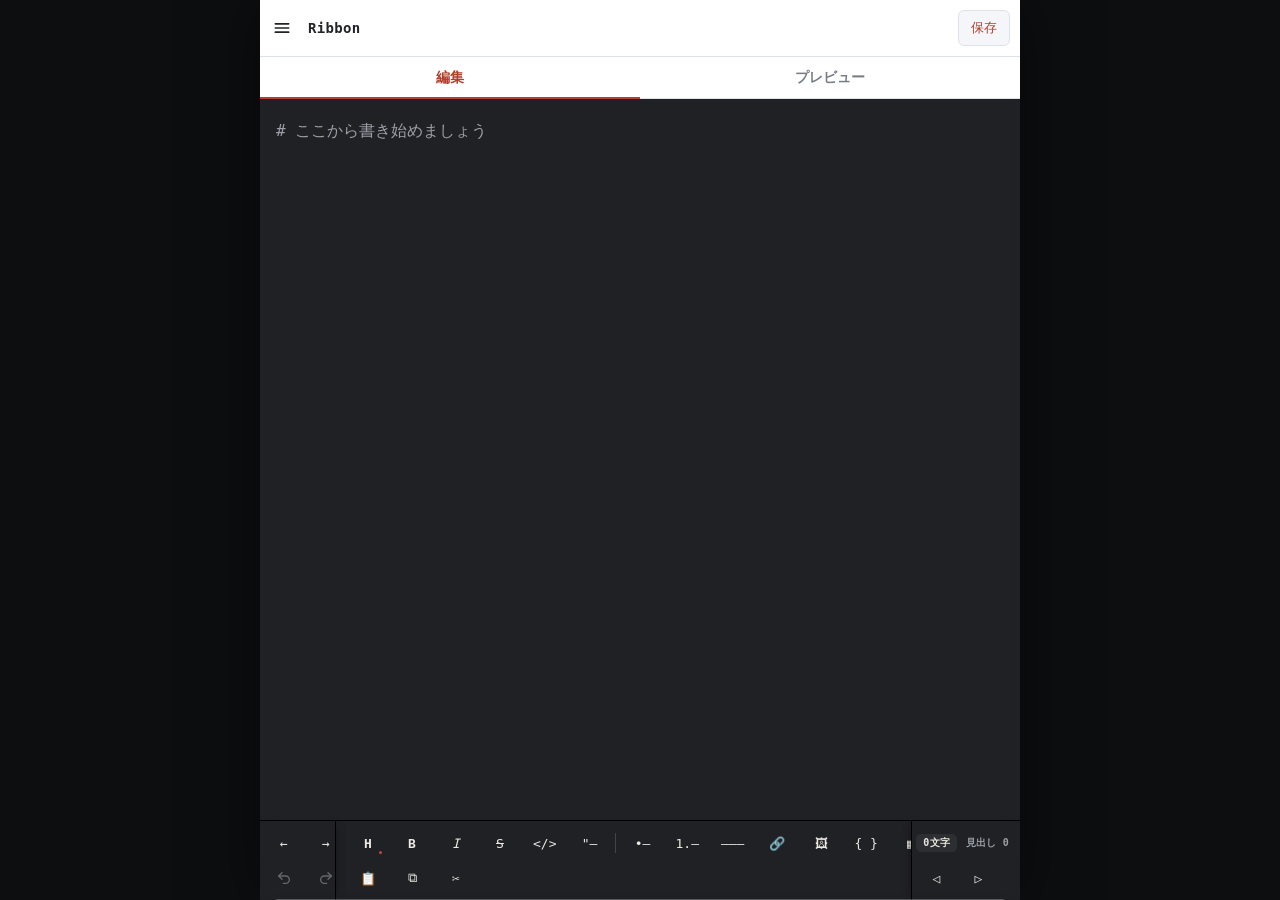
<file: index.html>
<!DOCTYPE html>
<html lang="ja">
<head>
<meta charset="UTF-8">
<meta name="viewport" content="width=device-width, initial-scale=1, maximum-scale=1, viewport-fit=cover, interactive-widget=resizes-content">
<title>Ribbon — Markdown Editor</title>
<meta name="description" content="スマホ専用・オフライン対応のシンプルな Markdown エディター。複数のメモを保存できます。">
<meta name="theme-color" content="#1f2124">

<meta name="mobile-web-app-capable" content="yes">
<meta name="apple-mobile-web-app-capable" content="yes">
<meta name="apple-mobile-web-app-status-bar-style" content="black-translucent">
<meta name="apple-mobile-web-app-title" content="Ribbon">
<meta name="format-detection" content="telephone=no">

<link rel="manifest" href="manifest.json">
<link rel="icon" type="image/png" sizes="32x32" href="icons/favicon-32.png">
<link rel="icon" type="image/png" sizes="64x64" href="icons/favicon-64.png">
<link rel="apple-touch-icon" href="icons/icon-192.png">

<link rel="stylesheet" href="css/style.css">
</head>
<body>

<div class="app" id="app" data-view="edit">

  <header class="topbar">
    <button id="listBtn" class="icon-btn" type="button" aria-label="メモ一覧">
      <svg viewBox="0 0 24 24" width="20" height="20" fill="none" stroke="currentColor" stroke-width="2" stroke-linecap="round">
        <line x1="4" y1="7" x2="20" y2="7"/>
        <line x1="4" y1="12" x2="20" y2="12"/>
        <line x1="4" y1="17" x2="20" y2="17"/>
      </svg>
    </button>
    <span class="brand">Ribbon</span>
    <button id="saveBtn" class="btn" type="button">保存</button>
  </header>

  <nav class="tabbar" role="tablist" aria-label="表示切替">
    <button class="tab-btn active" data-view="edit" role="tab" aria-selected="true">編集</button>
    <button class="tab-btn" data-view="preview" role="tab" aria-selected="false">プレビュー</button>
    <span class="tab-indicator" id="tabIndicator"></span>
  </nav>

  <main class="workspace" id="workspace" data-view="edit">
    <section class="pane pane-editor">
      <div class="editor-stack">
        <div id="editorHighlight" class="editor-highlight" aria-hidden="true"></div>
        <textarea id="editor" class="editor" spellcheck="false" placeholder="# ここから書き始めましょう"></textarea>
      </div>
    </section>
    <section class="pane pane-preview">
      <div id="preview" class="preview markdown-body"></div>
    </section>
  </main>

  <!-- キーボード直上の記法ショートカットバー（編集タブのときだけ表示） -->
  <div class="format-toolbar" id="formatToolbar" role="toolbar" aria-label="書式ツール">
    <div class="ft-main">

      <!-- 左固定：上段＝カーソル移動、下段＝元に戻す／やり直し -->
      <div class="ft-fixed ft-fixed-left">
        <div class="ft-fixed-row">
          <button id="moveLeftBtn" class="fbtn" type="button" aria-label="カーソルを左へ移動">←</button>
          <button id="moveRightBtn" class="fbtn" type="button" aria-label="カーソルを右へ移動">→</button>
        </div>
        <div class="ft-fixed-row">
          <button id="undoBtn" class="fbtn" type="button" aria-label="元に戻す" disabled>
            <svg viewBox="0 0 24 24" width="16" height="16" fill="none" stroke="currentColor" stroke-width="2" stroke-linecap="round" stroke-linejoin="round"><path d="M9 14 4 9l5-5"/><path d="M4 9h10.5a5.5 5.5 0 0 1 0 11H11"/></svg>
          </button>
          <button id="redoBtn" class="fbtn" type="button" aria-label="やり直し" disabled>
            <svg viewBox="0 0 24 24" width="16" height="16" fill="none" stroke="currentColor" stroke-width="2" stroke-linecap="round" stroke-linejoin="round"><path d="m15 14 5-5-5-5"/><path d="M20 9H9.5a5.5 5.5 0 0 0 0 11H13"/></svg>
          </button>
        </div>
      </div>

      <!-- 中央スクロール：上段＝記法ショートカット、下段＝コピー／貼り付けなど -->
      <div class="ft-rows">
        <div class="ft-scroll" id="ftScrollRow1">
          <button class="fbtn fbtn-h" data-cmd="h" data-longpress="heading" id="hBtn" aria-label="見出し（長押しでレベル選択）">H</button>
          <button class="fbtn" data-cmd="bold" data-longpress="wrap" id="boldBtn" aria-label="太字（長押しで開始・終了マーク）"><strong>B</strong></button>
          <button class="fbtn" data-cmd="italic" data-longpress="wrap" id="italicBtn" aria-label="斜体（長押しで開始・終了マーク）"><em>I</em></button>
          <button class="fbtn" data-cmd="strike" data-longpress="wrap" id="strikeBtn" aria-label="取り消し線（長押しで開始・終了マーク）"><s>S</s></button>
          <button class="fbtn" data-cmd="code" aria-label="インラインコード">&lt;/&gt;</button>
          <button class="fbtn" data-cmd="quote" aria-label="引用">"―</button>
          <span class="fdiv"></span>
          <button class="fbtn" data-cmd="ul" data-longpress="listInsert" data-marker="- " id="ulBtn" aria-label="箇条書き（長押しで字下げ／字上げした新しい項目を挿入）">•―</button>
          <button class="fbtn" data-cmd="ol" data-longpress="listInsert" data-marker="1. " id="olBtn" aria-label="番号付きリスト（長押しで字下げ／字上げした新しい項目を挿入）">1.―</button>
          <button class="fbtn" data-cmd="hr" aria-label="区切り線">―――</button>
          <button class="fbtn" data-cmd="link" aria-label="リンク">🔗</button>
          <button class="fbtn" data-cmd="image" aria-label="画像">🖼</button>
          <button class="fbtn" data-cmd="codeblock" aria-label="コードブロック">{ }</button>
          <button class="fbtn" data-cmd="table" data-longpress="table" aria-label="表（長押しで行・列・見出しを設定）">▦</button>
          <button class="fbtn" data-cmd="indent" data-longpress="indent" id="tabBtn" aria-label="字下げ（長押しで字上げ・通常も選べます）">⇥</button>
        </div>
        <div class="ft-scroll" id="ftScrollRow2">
          <button class="fbtn" data-cmd="paste" aria-label="貼り付け">📋</button>
          <button class="fbtn" data-cmd="copy" aria-label="コピー">⧉</button>
          <button class="fbtn" data-cmd="cut" aria-label="切り取り">✂</button>
        </div>
      </div>

      <!-- 右固定：上段＝文字数／語数、下段＝選択範囲を広げる -->
      <div class="ft-fixed ft-fixed-right">
        <div class="ft-fixed-row">
          <button id="statsBtn" class="ft-stat" type="button" aria-label="文字数と語数を切り替え">
            <span id="statsValue">0文字</span>
          </button>
          <div class="ft-stat ft-stat-static" id="headingCountEl">見出し 0</div>
        </div>
        <div class="ft-fixed-row">
          <button id="selectLeftBtn" class="fbtn" type="button" aria-label="左方向へ選択を広げる">◁</button>
          <button id="selectRightBtn" class="fbtn" type="button" aria-label="右方向へ選択を広げる">▷</button>
        </div>
      </div>

    </div>
  </div>


  <!-- 長押しメニュー：見出しレベル／リストの字下げ・字上げ -->
  <div class="press-menu" id="pressMenu"></div>

  <!-- 長押しパネル：表の行・列・見出し設定 -->
  <div class="table-panel" id="tablePanel">
    <div class="tp-row">
      <span class="tp-label">行</span>
      <div class="tp-stepper">
        <button type="button" class="tp-step" data-tp="rows-" aria-label="行を減らす">−</button>
        <span id="tpRowsVal">3</span>
        <button type="button" class="tp-step" data-tp="rows+" aria-label="行を増やす">＋</button>
      </div>
    </div>
    <div class="tp-row">
      <span class="tp-label">列</span>
      <div class="tp-stepper">
        <button type="button" class="tp-step" data-tp="cols-" aria-label="列を減らす">−</button>
        <span id="tpColsVal">3</span>
        <button type="button" class="tp-step" data-tp="cols+" aria-label="列を増やす">＋</button>
      </div>
    </div>
    <label class="tp-row tp-toggle-row">
      <span class="tp-label">見出し行</span>
      <span class="tp-switch"><input type="checkbox" id="tpHeaderChk" checked><span class="tp-slider"></span></span>
    </label>
    <div class="tp-actions">
      <button type="button" class="btn" id="tpCancel">キャンセル</button>
      <button type="button" class="btn btn-primary" id="tpInsert">挿入</button>
    </div>
  </div>

  <div class="sheet-overlay" id="pressOverlay"></div>

  <!-- メモ一覧（ボトムシート） -->
  <div class="sheet-overlay" id="sheetOverlay"></div>
  <div class="bottom-sheet" id="listSheet" inert>
    <div class="sheet-handle"></div>

    <div class="sheet-top-actions">
      <button id="newNoteBtn" class="btn btn-primary" type="button">＋ 新規メモ</button>
      <button id="installBtn" class="btn hidden" type="button">インストール</button>
    </div>

    <div class="sheet-divider"></div>

    <div class="sheet-list-header">表示設定</div>
    <div class="settings-row">
      <span class="settings-label">文字サイズ</span>
      <div class="settings-stepper">
        <button type="button" class="settings-step" id="fontSizeDown" aria-label="文字を小さく">−</button>
        <span id="fontSizeVal">16px</span>
        <button type="button" class="settings-step" id="fontSizeUp" aria-label="文字を大きく">＋</button>
      </div>
    </div>
    <label class="settings-row settings-toggle-row">
      <span class="settings-label">特殊文字をハイライト（*　~　# など）</span>
      <span class="settings-switch"><input type="checkbox" id="highlightChk"><span class="settings-slider"></span></span>
    </label>

    <div class="sheet-list-header">メモ一覧</div>
    <ul id="noteItems" class="note-items"></ul>

    <div class="sheet-divider"></div>

    <div class="sheet-list-header">
      プラグイン
      <button id="addPluginBtn" class="sheet-header-btn" type="button">＋ 追加</button>
    </div>
    <p class="plugin-warning">信頼できる作成者のプラグイン（.js）のみ追加してください。プラグインは任意のコードを実行できます。</p>
    <input type="file" id="pluginFileInput" accept=".js,text/javascript" class="hidden">
    <ul id="pluginItems" class="plugin-items"></ul>
  </div>
</div>

<div id="toast" class="toast" role="status" aria-live="polite"></div>

<script src="js/vendor/marked.min.js"></script>
<script src="js/vendor/purify.min.js"></script>
<script type="module" src="js/app.js"></script>
</body>
</html>
</file>
<file: css/style.css>
:root {
  --editor-font-size: 16px;
  --app-max-width: 480px;
  --graphite: #1F2124;
  --paper: #EAEEF3;
  --paper-dark: #CFD6DE;
  --paper-2: #F4F6F9;
  --ink: #2B2D31;
  --ribbon: #B3402C;
  --ribbon-light: #D3573E;
  --text-on-graphite: #ECE9E2;
  --muted-on-graphite: #9BA0A8;

  --chrome-bg: #F4F6F9;
  --chrome-bg-2: #ffffff;
  --chrome-border: #DDE2E8;
  --chrome-text: #232428;
  --chrome-muted: #767c85;
  --shadow: 0 8px 24px -12px rgba(20,20,22,0.35);

  --toolbar-h: 104px;
  --toolbar-row-h: 34px;

  --sat: env(safe-area-inset-top, 0px);
  --sab: env(safe-area-inset-bottom, 0px);
  --sal: env(safe-area-inset-left, 0px);
  --sar: env(safe-area-inset-right, 0px);
}

* { box-sizing: border-box; -webkit-tap-highlight-color: transparent; }
html, body { height: 100%; margin: 0; overscroll-behavior: none; }

body {
  font-family: ui-monospace, SFMono-Regular, Menlo, monospace;
  background: #0d0e10;
  color: var(--chrome-text);
  display: flex;
  justify-content: center;
}

.hidden { display: none !important; }
button { font-family: inherit; cursor: pointer; -webkit-user-select: none; user-select: none; }
button:disabled { opacity: 0.35; }
textarea { font-size: 16px; /* iOSの自動ズーム防止 */ }

.app {
  display: flex;
  flex-direction: column;
  width: 100%;
  max-width: var(--app-max-width);
  height: 100vh;
  height: 100dvh;
  background: var(--chrome-bg);
  position: relative;
  overflow: hidden;
  box-shadow: 0 0 60px rgba(0,0,0,0.5);
  padding-left: var(--sal);
  padding-right: var(--sar);
}

.topbar {
  flex: 0 0 auto;
  display: flex;
  align-items: center;
  gap: 8px;
  padding: calc(var(--sat) + 10px) 10px 10px;
  background: var(--chrome-bg-2);
  border-bottom: 1px solid var(--chrome-border);
}
.icon-btn {
  flex: 0 0 auto;
  width: 36px;
  height: 36px;
  display: flex;
  align-items: center;
  justify-content: center;
  border: none;
  background: transparent;
  border-radius: 6px;
  color: var(--chrome-text);
}
.icon-btn:active { background: var(--chrome-bg); }
.brand {
  flex: 1 1 auto;
  font-weight: 600;
  font-size: 14px;
  letter-spacing: 0.3px;
}
.btn {
  flex: 0 0 auto;
  border: 1px solid var(--chrome-border);
  background: var(--chrome-bg);
  color: var(--ribbon);
  font-size: 13px;
  padding: 8px 12px;
  border-radius: 6px;
}
.btn:active { background: var(--ribbon); color: #fff; }
.btn-primary {
  background: var(--ribbon);
  color: #fff;
  border-color: var(--ribbon);
}

.tabbar {
  position: relative;
  flex: 0 0 auto;
  height: 42px;
  display: flex;
  background: var(--chrome-bg-2);
  border-bottom: 1px solid var(--chrome-border);
}
.tab-btn {
  flex: 1 1 50%;
  border: none;
  background: transparent;
  color: var(--chrome-muted);
  font-size: 13.5px;
  font-weight: 600;
}
.tab-btn.active { color: var(--ribbon); }
.tab-indicator {
  position: absolute;
  bottom: -1px;
  left: 0;
  width: 50%;
  height: 2px;
  background: var(--ribbon);
  transform: translateX(0%);
  transition: transform 0.2s ease;
}

.workspace { flex: 1 1 auto; min-height: 0; position: relative; }
.pane { position: absolute; inset: 0; display: flex; flex-direction: column; overflow: hidden; }
.pane-editor { background: var(--graphite); color: var(--text-on-graphite); }
.pane-preview { background: var(--paper); color: var(--ink); }
.workspace[data-view="edit"] .pane-preview { display: none; }
.workspace[data-view="preview"] .pane-editor { display: none; }

.editor-stack {
  position: relative;
  flex: 1 1 auto;
  min-height: 0;
}

.editor-highlight {
  display: none;
  position: absolute;
  inset: 0;
  overflow: hidden;
  pointer-events: none;
  white-space: pre-wrap;
  word-wrap: break-word;
  font-family: inherit;
  font-size: var(--editor-font-size, 16px);
  line-height: 1.75;
  padding: 18px 16px;
  color: var(--text-on-graphite);
}
.editor-stack.hl-active .editor-highlight { display: block; }
.editor-highlight .hl-mark {
  color: var(--ribbon-light);
  font-weight: 700;
}

.editor {
  position: absolute;
  inset: 0;
  flex: 1 1 auto;
  width: 100%;
  height: 100%;
  resize: none;
  border: none;
  outline: none;
  background: transparent;
  color: inherit;
  font-family: inherit;
  font-size: var(--editor-font-size, 16px);
  line-height: 1.75;
  padding: 18px 16px;
  caret-color: var(--ribbon-light);
}
.editor-stack.hl-active .editor { color: transparent; }
.editor::placeholder { color: var(--muted-on-graphite); }

.preview {
  flex: 1 1 auto;
  overflow-y: auto;
  padding: 22px 18px calc(28px + var(--sab));
  font-family: Georgia, serif;
  font-size: var(--editor-font-size, 16px);
  line-height: 1.8;
}

.markdown-body h1, .markdown-body h2, .markdown-body h3 {
  font-weight: 600;
  line-height: 1.3;
  margin: 1.2em 0 0.5em;
}
.markdown-body h1 { font-size: 1.6em; border-bottom: 2px solid var(--ribbon); padding-bottom: 0.25em; }
.markdown-body h2 { font-size: 1.3em; border-bottom: 1px solid var(--paper-dark); padding-bottom: 0.2em; }
.markdown-body h3 { font-size: 1.1em; }
.markdown-body p { margin: 0.8em 0; }
.markdown-body a { color: var(--ribbon); }
.markdown-body blockquote {
  margin: 1em 0;
  padding: 4px 14px;
  border-left: 3px solid var(--ribbon);
  background: var(--paper-2);
  font-style: italic;
}
.markdown-body code {
  font-family: ui-monospace, monospace;
  background: var(--paper-dark);
  padding: 0.15em 0.4em;
  border-radius: 3px;
  font-size: 0.85em;
  word-break: break-word;
}
.markdown-body pre {
  background: var(--graphite);
  color: var(--text-on-graphite);
  padding: 14px;
  border-radius: 6px;
  overflow-x: auto;
  margin: 1em 0;
}
.markdown-body pre code { background: none; padding: 0; }
.markdown-body ul, .markdown-body ol { padding-left: 1.3em; margin: 0.8em 0; }
.markdown-body img { max-width: 100%; border-radius: 6px; }
.markdown-body table { border-collapse: collapse; width: 100%; margin: 1em 0; display: block; overflow-x: auto; }
.markdown-body th, .markdown-body td { border: 1px solid var(--paper-dark); padding: 6px 8px; }

.preview-empty { color: #A6ABB2; font-style: italic; }

/* ---------------- 記法ショートカットバー（キーボード直上） ---------------- */

.format-toolbar {
  flex: 0 0 auto;
  display: flex;
  flex-direction: column;
  padding-bottom: var(--sab);
  background: var(--graphite);
  border-top: 1px solid #000;
}
.app[data-view="preview"] .format-toolbar { display: none; }

.ft-header {
  flex: 0 0 auto;
  display: flex;
  align-items: center;
  gap: 6px;
  height: 22px;
  padding: 3px 8px 2px;
}

.ft-main {
  flex: 1 1 auto;
  min-height: 0;
  display: flex;
  align-items: stretch;
}

.ft-fixed {
  flex: 0 0 auto;
  display: flex;
  flex-direction: column;
  justify-content: center;
  gap: 3px;
  padding: 6px 4px;
  background: var(--graphite);
  z-index: 2;
}
.ft-fixed-left { border-right: 1px solid #000; box-shadow: 4px 0 8px -4px rgba(0,0,0,0.35); width: 76px; }
.ft-fixed-right { border-left: 1px solid #000; box-shadow: -4px 0 8px -4px rgba(0,0,0,0.35); }

.ft-fixed-row {
  flex: 0 0 auto;
  height: var(--toolbar-row-h);
  display: flex;
  align-items: center;
  gap: 2px;
}

.ft-rows {
  flex: 1 1 auto;
  min-width: 0;
  display: flex;
  flex-direction: column;
  justify-content: center;
  gap: 3px;
  padding: 6px 0;
}

.ft-scroll {
  flex: 0 0 auto;
  height: var(--toolbar-row-h);
  display: flex;
  align-items: center;
  gap: 4px;
  padding: 0 8px;
  overflow-x: auto;
  overscroll-behavior-x: contain;
  touch-action: pan-x;
  scrollbar-width: none;
  -webkit-overflow-scrolling: touch;
}
.ft-scroll::-webkit-scrollbar { display: none; }

.fbtn {
  flex: 0 0 auto;
  min-width: 36px;
  height: var(--toolbar-row-h);
  padding: 0 8px;
  border: 1px solid transparent;
  border-radius: 6px;
  background: transparent;
  color: var(--text-on-graphite);
  font-size: 13px;
  display: inline-flex;
  align-items: center;
  justify-content: center;
  white-space: nowrap;
  touch-action: pan-x;
}
.fbtn:active, .fbtn.pressed { background: rgba(255,255,255,0.12); }
.fbtn.armed {
  background: var(--ribbon);
  color: #fff;
  box-shadow: 0 0 0 1px var(--ribbon-light) inset;
}
.fbtn-h { font-weight: 700; position: relative; }
.fbtn-h::after {
  content: '';
  position: absolute;
  bottom: 4px;
  right: 5px;
  width: 3px;
  height: 3px;
  border-radius: 50%;
  background: var(--ribbon-light);
  opacity: 0.85;
}
.fdiv { flex: 0 0 auto; width: 1px; height: 20px; background: rgba(255,255,255,0.16); margin: 0 2px; }

#cursorLeftBtn, #cursorRightBtn { font-size: 15px; font-weight: 600; color: var(--ribbon-light); touch-action: manipulation; }

/* ---------------- 文字数・語数・見出し数の表示（キーボード左上） ---------------- */

.ft-stat {
  flex: 0 0 auto;
  height: 18px;
  display: flex;
  align-items: center;
  justify-content: center;
  padding: 0 7px;
  border: none;
  border-radius: 5px;
  background: rgba(255,255,255,0.06);
  color: var(--text-on-graphite);
  font-size: 10px;
  font-weight: 600;
  letter-spacing: 0.2px;
  white-space: nowrap;
  touch-action: manipulation;
}
button.ft-stat:active, button.ft-stat.pressed { background: rgba(255,255,255,0.14); }
.ft-stat-static {
  color: var(--muted-on-graphite);
  background: transparent;
}

/* ---------------- 長押しメニュー（見出しレベル／字下げ・字上げ） ---------------- */

.press-menu {
  position: fixed;
  display: none;
  flex-direction: column;
  gap: 2px;
  padding: 5px;
  background: var(--graphite);
  border: 1px solid rgba(255,255,255,0.1);
  border-radius: 12px;
  box-shadow: var(--shadow);
  transform: translateX(-50%);
  z-index: 41;
  min-width: 68px;
}
.press-menu.open { display: flex; }
.press-menu .pm-item {
  padding: 9px 14px;
  border-radius: 7px;
  color: var(--muted-on-graphite);
  font-size: 13px;
  font-weight: 600;
  text-align: center;
  white-space: nowrap;
  transition: background 0.1s ease, color 0.1s ease;
}
.press-menu .pm-item.active {
  background: var(--ribbon);
  color: #fff;
}

/* ---------------- 長押しパネル（表の設定） ---------------- */

.table-panel {
  position: fixed;
  left: 50%;
  bottom: calc(var(--toolbar-h) + 10px);
  transform: translateX(-50%);
  display: none;
  flex-direction: column;
  gap: 10px;
  width: min(280px, 84vw);
  padding: 16px 16px 14px;
  background: var(--chrome-bg-2);
  border-radius: 14px;
  box-shadow: var(--shadow);
  z-index: 41;
}
.table-panel.open { display: flex; }
.tp-row {
  display: flex;
  align-items: center;
  justify-content: space-between;
}
.tp-label { font-size: 13px; color: var(--chrome-text); font-weight: 600; }
.tp-stepper {
  display: flex;
  align-items: center;
  gap: 10px;
}
.tp-stepper span { min-width: 18px; text-align: center; font-size: 13.5px; font-weight: 600; }
.tp-step {
  width: 30px;
  height: 30px;
  border-radius: 8px;
  border: 1px solid var(--chrome-border);
  background: var(--chrome-bg);
  color: var(--ribbon);
  font-size: 16px;
  display: flex;
  align-items: center;
  justify-content: center;
}
.tp-step:active { background: var(--ribbon); color: #fff; }
.tp-toggle-row { cursor: pointer; }
.tp-switch { position: relative; display: inline-block; width: 40px; height: 24px; }
.tp-switch input { opacity: 0; width: 0; height: 0; }
.tp-slider {
  position: absolute; inset: 0;
  background: var(--chrome-border);
  border-radius: 999px;
  transition: background 0.15s ease;
}
.tp-slider::before {
  content: '';
  position: absolute;
  width: 18px; height: 18px;
  left: 3px; top: 3px;
  background: #fff;
  border-radius: 50%;
  transition: transform 0.15s ease;
  box-shadow: 0 1px 3px rgba(0,0,0,0.3);
}
.tp-switch input:checked + .tp-slider { background: var(--ribbon); }
.tp-switch input:checked + .tp-slider::before { transform: translateX(16px); }
.tp-actions {
  display: flex;
  gap: 8px;
  margin-top: 2px;
}
.tp-actions .btn { flex: 1 1 auto; text-align: center; padding: 10px 12px; }

#pressOverlay.open { z-index: 40; }

/* ---------------- メモ一覧（ボトムシート） ---------------- */

.sheet-overlay {
  position: fixed;
  inset: 0;
  background: rgba(10,10,12,0.45);
  opacity: 0;
  pointer-events: none;
  transition: opacity 0.2s ease;
  z-index: 30;
}
.sheet-overlay.open { opacity: 1; pointer-events: auto; }

.bottom-sheet {
  position: fixed;
  left: 50%;
  bottom: 0;
  width: 100%;
  max-width: var(--app-max-width);
  max-height: 78vh;
  background: var(--chrome-bg-2);
  border-radius: 18px 18px 0 0;
  box-shadow: var(--shadow);
  transform: translate(-50%, 100%);
  transition: transform 0.24s cubic-bezier(.32,.72,0,1);
  z-index: 31;
  display: flex;
  flex-direction: column;
  padding-bottom: var(--sab);
}
.bottom-sheet.open { transform: translate(-50%, 0); }

.sheet-handle {
  width: 36px;
  height: 4px;
  border-radius: 2px;
  background: var(--chrome-border);
  margin: 10px auto 6px;
  flex: 0 0 auto;
}

.sheet-top-actions {
  flex: 0 0 auto;
  display: flex;
  gap: 8px;
  padding: 6px 14px 10px;
}
.sheet-top-actions .btn { flex: 1 1 auto; padding: 11px 12px; text-align: center; }

.sheet-list-header {
  flex: 0 0 auto;
  padding: 4px 16px 4px;
  font-size: 11.5px;
  font-weight: 600;
  color: var(--chrome-muted);
  letter-spacing: 0.3px;
  border-top: 1px solid var(--chrome-border);
  padding-top: 12px;
  display: flex;
  align-items: center;
  justify-content: space-between;
}
.sheet-header-btn {
  border: none;
  background: none;
  color: var(--ribbon);
  font-size: 11.5px;
  font-weight: 600;
  padding: 4px 6px;
}
.sheet-header-btn:active { opacity: 0.6; }

.sheet-divider {
  height: 0;
  flex: 0 0 auto;
}

/* ---------------- 表示設定（文字サイズ／ハイライト） ---------------- */

.settings-row {
  flex: 0 0 auto;
  display: flex;
  align-items: center;
  justify-content: space-between;
  gap: 12px;
  padding: 9px 16px;
}
.settings-toggle-row { cursor: pointer; }
.settings-label {
  font-size: 12.5px;
  color: var(--chrome-text);
  line-height: 1.4;
}
.settings-stepper {
  flex: 0 0 auto;
  display: flex;
  align-items: center;
  gap: 10px;
}
.settings-stepper span { min-width: 42px; text-align: center; font-size: 13px; font-weight: 600; }
.settings-step {
  width: 28px;
  height: 28px;
  border-radius: 8px;
  border: 1px solid var(--chrome-border);
  background: var(--chrome-bg);
  color: var(--ribbon);
  font-size: 16px;
  display: flex;
  align-items: center;
  justify-content: center;
}
.settings-step:active { background: var(--ribbon); color: #fff; }
.settings-switch { position: relative; display: inline-block; width: 40px; height: 24px; flex: 0 0 auto; }
.settings-switch input { opacity: 0; width: 0; height: 0; }
.settings-slider {
  position: absolute; inset: 0;
  background: var(--chrome-border);
  border-radius: 999px;
  transition: background 0.15s ease;
}
.settings-slider::before {
  content: '';
  position: absolute;
  width: 18px; height: 18px;
  left: 3px; top: 3px;
  background: #fff;
  border-radius: 50%;
  transition: transform 0.15s ease;
  box-shadow: 0 1px 3px rgba(0,0,0,0.3);
}
.settings-switch input:checked + .settings-slider { background: var(--ribbon); }
.settings-switch input:checked + .settings-slider::before { transform: translateX(16px); }

.plugin-warning {
  margin: 2px 16px 8px;
  font-size: 10.5px;
  line-height: 1.5;
  color: var(--chrome-muted);
}

.plugin-items {
  list-style: none;
  margin: 0;
  padding: 4px 8px 14px;
  overflow-y: auto;
  -webkit-overflow-scrolling: touch;
}
.plugin-item {
  display: flex;
  align-items: center;
  gap: 8px;
  padding: 10px 8px;
  border-radius: 8px;
}
.plugin-item:active { background: var(--chrome-bg); }
.plugin-item .pi-text { flex: 1 1 auto; min-width: 0; }
.plugin-item .pi-name {
  font-size: 13px;
  overflow: hidden;
  text-overflow: ellipsis;
  white-space: nowrap;
}
.plugin-item .pi-meta { font-size: 10.5px; color: var(--chrome-muted); margin-top: 2px; }
.plugin-item .pi-switch { position: relative; display: inline-block; width: 36px; height: 21px; flex: 0 0 auto; }
.plugin-item .pi-switch input { opacity: 0; width: 0; height: 0; }
.plugin-item .pi-slider {
  position: absolute; inset: 0;
  background: var(--chrome-border);
  border-radius: 999px;
  transition: background 0.15s ease;
}
.plugin-item .pi-slider::before {
  content: '';
  position: absolute;
  width: 15px; height: 15px;
  left: 3px; top: 3px;
  background: #fff;
  border-radius: 50%;
  transition: transform 0.15s ease;
  box-shadow: 0 1px 3px rgba(0,0,0,0.3);
}
.plugin-item .pi-switch input:checked + .pi-slider { background: var(--ribbon); }
.plugin-item .pi-switch input:checked + .pi-slider::before { transform: translateX(15px); }
.plugin-item .pi-del {
  flex: 0 0 auto;
  background: none;
  border: none;
  color: var(--chrome-muted);
  font-size: 15px;
  padding: 6px;
  border-radius: 3px;
}
.plugin-item .pi-del:active { color: var(--ribbon); }
.plugin-item.pi-error .pi-name { color: var(--ribbon); }
.plugin-empty { padding: 14px 12px 6px; text-align: center; color: var(--chrome-muted); font-size: 12px; }

.note-items {
  list-style: none;
  margin: 0;
  padding: 4px 8px 10px;
  overflow-y: auto;
  -webkit-overflow-scrolling: touch;
}
.note-item {
  display: flex;
  align-items: center;
  gap: 8px;
  padding: 11px 8px;
  border-radius: 8px;
}
.note-item.current { background: var(--paper-2); }
.note-item:active { background: var(--chrome-bg); }
.note-item .ni-text { flex: 1 1 auto; min-width: 0; }
.note-item .ni-title {
  font-size: 13px;
  overflow: hidden;
  text-overflow: ellipsis;
  white-space: nowrap;
}
.note-item .ni-meta { font-size: 10.5px; color: var(--chrome-muted); margin-top: 2px; }
.note-item .ni-del {
  flex: 0 0 auto;
  background: none;
  border: none;
  color: var(--chrome-muted);
  font-size: 15px;
  padding: 6px;
  border-radius: 3px;
}
.note-item .ni-del:active { color: var(--ribbon); }
.note-empty { padding: 20px 12px; text-align: center; color: var(--chrome-muted); font-size: 12px; }

/* ---------------- トースト ---------------- */

.toast {
  position: fixed;
  left: 50%;
  bottom: calc(20px + var(--sab));
  transform: translateX(-50%) translateY(12px);
  background: var(--graphite);
  color: var(--text-on-graphite);
  padding: 10px 16px;
  border-radius: 6px;
  font-size: 12.5px;
  opacity: 0;
  pointer-events: none;
  transition: opacity 0.2s ease, transform 0.2s ease;
  border-left: 3px solid var(--ribbon);
  z-index: 50;
}
.toast.show { opacity: 1; transform: translateX(-50%) translateY(0); }

:focus-visible { outline: 2px solid var(--ribbon); }

/* ---------------- タブレット対応 ---------------- */
/* スマホ専用の1カラム構成は維持しつつ、画面が広い端末では中央の
   カラム自体を広げ、細長い帯にならないようにする。 */

@media (min-width: 600px) {
  :root { --app-max-width: 640px; }
  .doc-title, .brand-tag { display: inline; }
  .fbtn { min-width: 40px; }
}

@media (min-width: 900px) {
  :root { --app-max-width: 760px; --editor-font-size: 17px; }
  .topbar { padding-left: calc(var(--sat) + 4px); }
  .ft-scroll { padding: 0 12px; }
}

@media (min-width: 600px) and (orientation: landscape) {
  /* 横向きタブレットはキーボードが縦向きより高さを取るため、
     アクセサリーバーの行の高さを少し詰めて編集領域を確保する。 */
  :root { --toolbar-row-h: 32px; }
}
</file>
